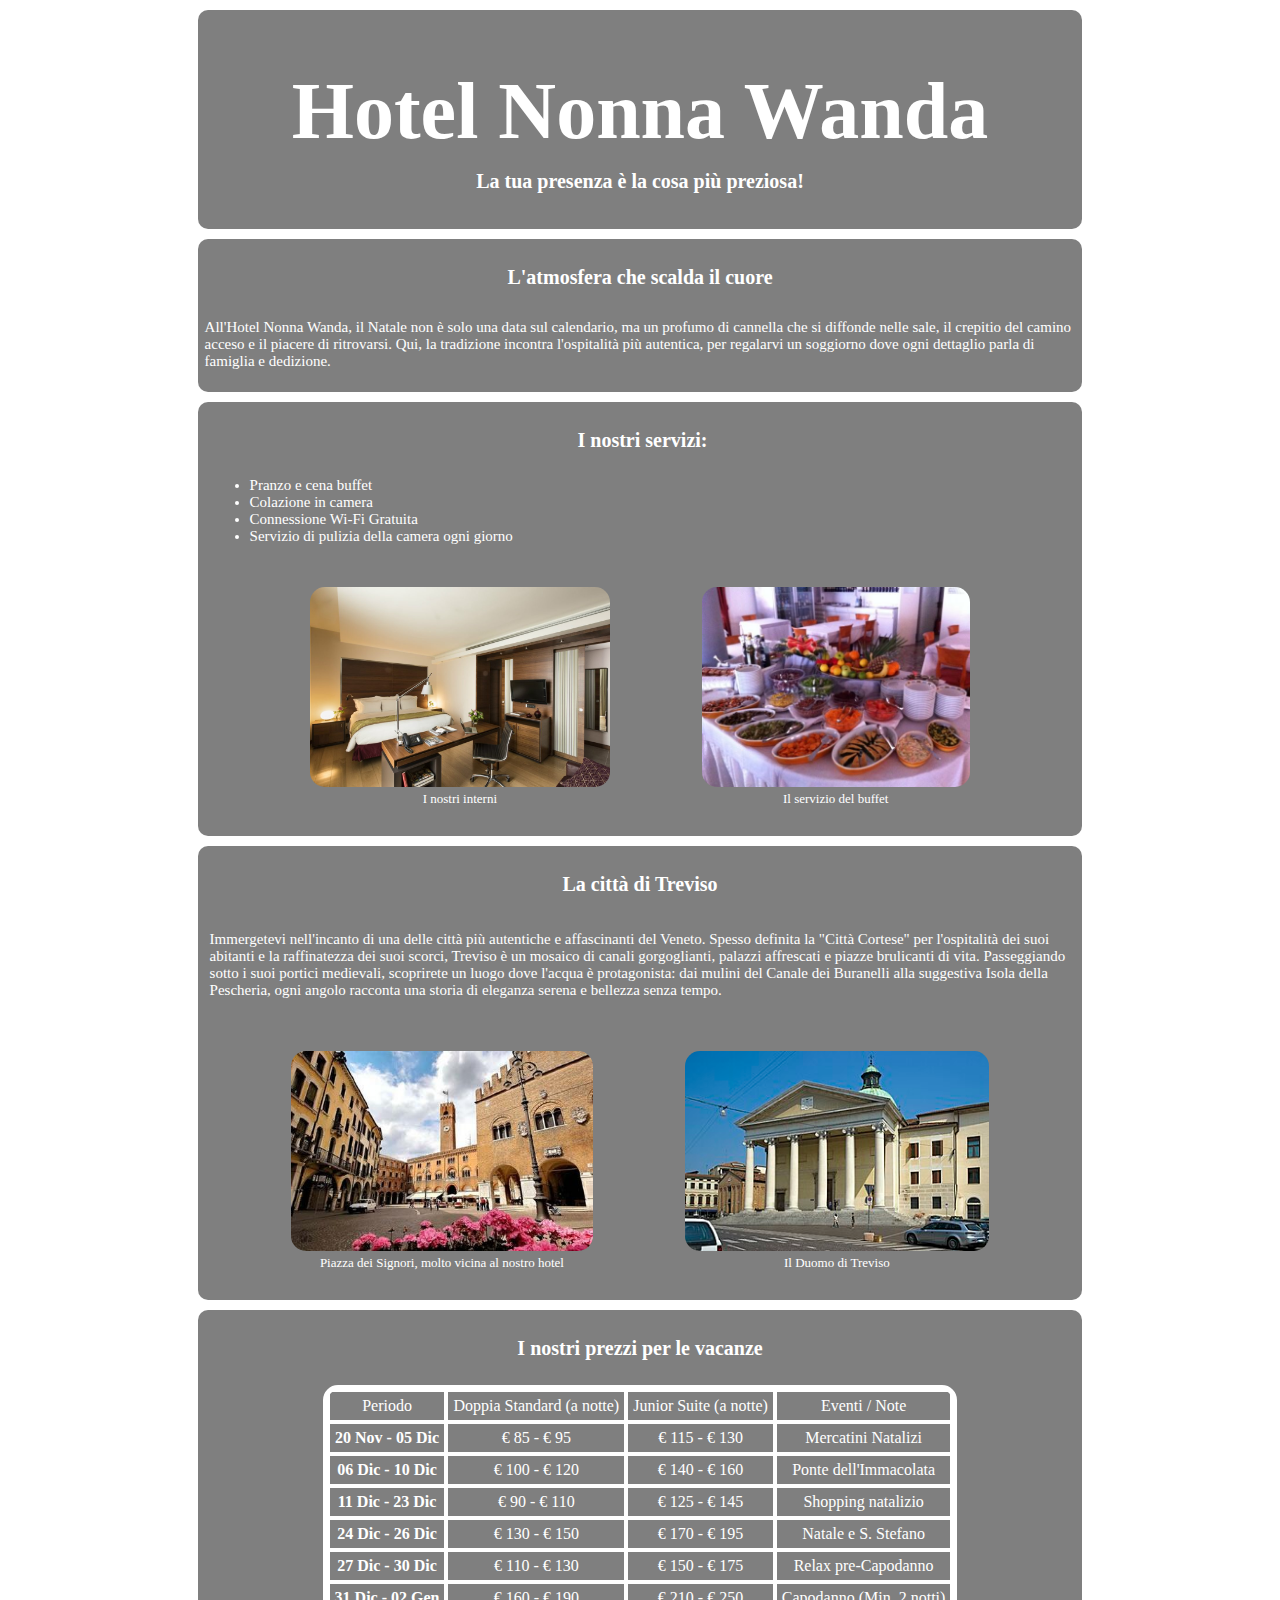
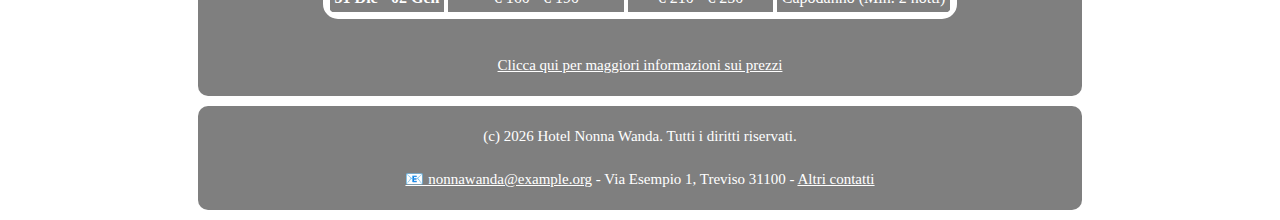
<file: index.html>
<!DOCTYPE html>
<html lang="it">

<head>
    <meta charset="utf-8">
    <meta name="author" content="Voltan Giovanni @ ITI Francesco Severi">
    <meta name="generator" content="Visual Studio Code">
    <meta name="description" content="Home page del sito web dell'hotel Nonna Wanda.">
    <meta name="keywords" content="hotel, treviso, nonnawanda, wanda, albergo, natale, vacanze, capodanno, home">
    <link rel="stylesheet" href="stile.css">
    <title>Home page | Hotel Nonna Wanda</title>
</head>

<body>
    <!-- Intestazione -->
    <div class="trasparente">
        <a href="index.html" style="text-decoration: none;">
            <h1 id="intestazione" style="font-size:80px; margin-bottom: 0; color:white">Hotel Nonna Wanda</h1>
        </a>
        <h4 id="intestazione" style="font-size:20px; margin-top: 5px">La tua presenza è la cosa più preziosa!</h4>
    </div>

    <!-- Paragrafo introduzione -->
    <div class="trasparente">
        <p class="titolo-testo">
            L'atmosfera che scalda il cuore
        </p>
        <p class="testo">
            All'Hotel Nonna Wanda, il Natale non è solo una data sul calendario, ma un profumo di cannella che
            si
            diffonde nelle sale, il crepitio del camino acceso e il piacere di ritrovarsi. Qui, la tradizione
            incontra
            l'ospitalità più autentica, per regalarvi un soggiorno dove ogni dettaglio parla di famiglia e
            dedizione.
        </p>
    </div>

    <!-- Servizi -->
    <div class="trasparente">
        <p class="titolo-testo" style="padding-left: 10px;">
            I nostri servizi:
        </p>
        <ul class="testo" style="margin-left: 10px;">
            <li>Pranzo e cena buffet</li>
            <li>Colazione in camera</li>
            <li>Connessione Wi-Fi Gratuita</li>
            <li>Servizio di pulizia della camera ogni giorno</li>
        </ul>
        <table class="galleria" align="center">
            <tr>
                <td>
                    <figure>
                        <a href="servizi.html">
                            <img class="immagine-galleria" src="img/camera.jpg" height="200" alt="interni">
                        </a>
                        <figcaption>I nostri interni</figcaption>
                    </figure>
                </td>
                <td>
                    <figure>
                        <a href="servizi.html">
                            <img class="immagine-galleria" src="img/buffet.jpg" height="200" alt="buffet">
                        </a>
                        <figcaption>Il servizio del buffet</figcaption>
                    </figure>
                </td>
            </tr>
        </table>
    </div>

    <!-- Treviso -->
    <div class="trasparente">
        <p class="titolo-testo">La città di Treviso</p>
        <p class="testo" style="padding:10px">Immergetevi nell'incanto di una delle città più autentiche e affascinanti
            del Veneto. Spesso
            definita la "Città Cortese" per l'ospitalità dei suoi abitanti e la raffinatezza dei suoi scorci, Treviso è
            un mosaico di canali gorgoglianti, palazzi affrescati e piazze brulicanti di vita.

            Passeggiando sotto i suoi portici medievali, scoprirete un luogo dove l'acqua è protagonista: dai mulini del
            Canale dei Buranelli alla suggestiva Isola della Pescheria, ogni angolo racconta una storia di eleganza
            serena e bellezza senza tempo.
        </p>
        <table class="galleria" align="center">
            <tr>
                <td>
                    <figure>
                        <a href="treviso.html#piazza">
                            <img class="immagine-galleria" src="img/piazza.jpg" height="200" alt="Piazza dei Signori">
                        </a>
                        <figcaption>Piazza dei Signori, molto vicina al nostro hotel</figcaption>
                    </figure>
                </td>
                <td>
                    <figure>
                        <a href="treviso.html#duomo">
                            <img class="immagine-galleria" src="img/duomo.jpg" height="200" alt="buffet">
                        </a>
                        <figcaption>Il Duomo di Treviso</figcaption>
                    </figure>
                </td>
            </tr>
        </table>
    </div>

    <!-- Tabella prezzi -->
    <div class="trasparente">
        <p class="titolo-testo">I nostri prezzi per le vacanze</p>
        <table id="tabella-prezzi" border="5" bordercolor="white">
            <tr>
                <td>Periodo</td>
                <td>Doppia Standard (a notte)</td>
                <td>Junior Suite (a notte)</td>
                <td>Eventi / Note</td>
            </tr>
            <tr>
                <th>20 Nov - 05 Dic</th>
                <td>€ 85 - € 95</td>
                <td>€ 115 - € 130</td>
                <td>Mercatini Natalizi</td>
            </tr>
            <tr>
                <th>06 Dic - 10 Dic</th>
                <td>€ 100 - € 120</td>
                <td>€ 140 - € 160</td>
                <td>Ponte dell'Immacolata</td>
            </tr>
            <tr>
                <th>11 Dic - 23 Dic</th>
                <td>€ 90 - € 110</td>
                <td>€ 125 - € 145</td>
                <td>Shopping natalizio</td>
            </tr>
            <tr>
                <th>24 Dic - 26 Dic</th>
                <td>€ 130 - € 150</td>
                <td>€ 170 - € 195</td>
                <td>Natale e S. Stefano</td>
            </tr>
            <tr>
                <th>27 Dic - 30 Dic</th>
                <td>€ 110 - € 130</td>
                <td>€ 150 - € 175</td>
                <td>Relax pre-Capodanno</td>
            </tr>
            <tr>
                <th>31 Dic - 02 Gen</th>
                <td>€ 160 - € 190</td>
                <td>€ 210 - € 250</td>
                <td>Capodanno (Min. 2 notti)</td>
            </tr>
        </table>
        <br>
        <a style="color:white" href="prezzi.html#tabella-prezzi">
            <p class="testo" style="text-align: center;">Clicca qui per maggiori informazioni sui prezzi</p>
        </a>
    </div>

    <!-- Footer -->
    <div class="trasparente">
        <p style="text-align:center" class="testo">(c) 2026 Hotel Nonna Wanda. Tutti i diritti riservati.</p>
        <p class="testo" style="text-align: center;">
            <a href="mailto:nonnawanda@example.com" style="color:white">📧 nonnawanda@example.org</a>
            - Via Esempio 1, Treviso 31100 -
            <a href="contatti.html" style="color:white">Altri contatti</a>
        </p>
    </div>
</body>

</html>
</file>
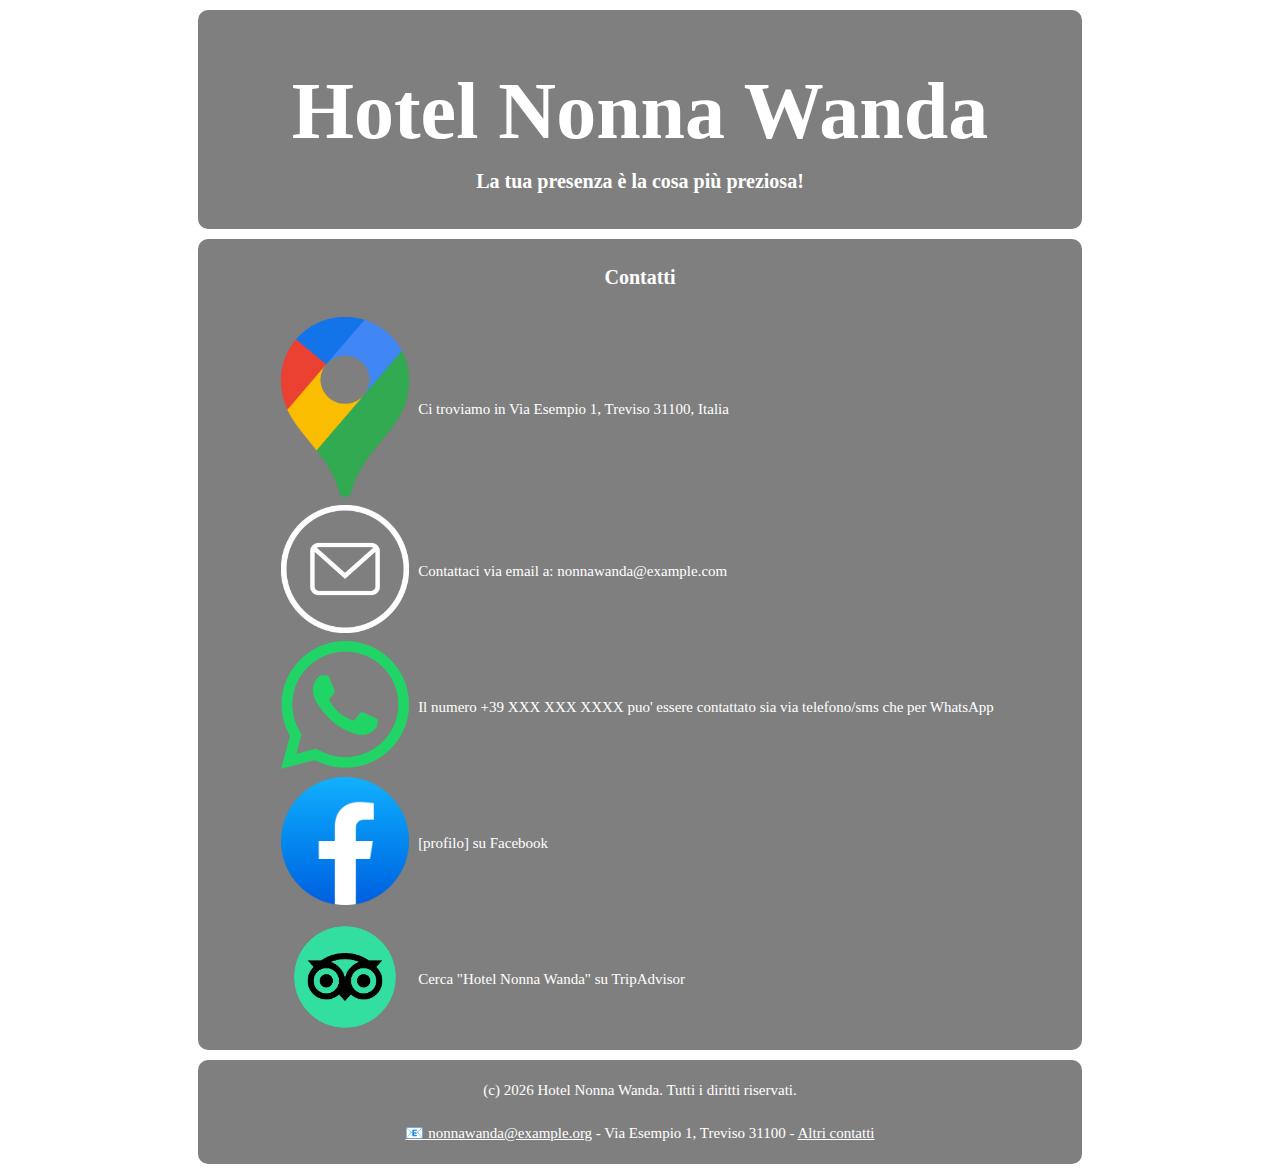
<file: contatti.html>
<!DOCTYPE html>
<html lang="it">

<head>
    <meta charset="utf-8">
    <meta name="author" content="Voltan Giovanni @ ITI Francesco Severi">
    <meta name="generator" content="Visual Studio Code">
    <meta name="description" content="Pagina dei contatti dell'hotel Nonna Wanda.">
    <meta name="keywords" content="hotel, treviso, nonnawanda, wanda, albergo, natale, vacanze, capodanno, contatti">
    <link rel="stylesheet" href="stile.css">
    <title>Contatti | Hotel Nonna Wanda</title>
</head>

<body>
    <!-- Intestazione -->
    <div class="trasparente">
        <a href="index.html" style="text-decoration: none;">
            <h1 id="intestazione" style="font-size:80px; margin-bottom: 0; color:white">Hotel Nonna Wanda</h1>
        </a>
        <h4 id="intestazione" style="font-size:20px; margin-top: 5px">La tua presenza è la cosa più preziosa!</h4>
    </div>

    <div class="trasparente">
        <p class="titolo-testo">Contatti</p>
        <table align="center">
            <tr>
                <td>
                    <img src="img/maps.png" width="128" height="180">
                </td>
                <td class="testo">
                    <p>Ci troviamo in Via Esempio 1, Treviso 31100, Italia</p>
                </td>
            </tr>
            <tr>
                <td>
                    <a href="mailto:nonnawanda@example.com">
                        <img src="img/email-contatti.png" width="128" height="128" alt="Email">
                    </a>
                </td>
                <td class="testo">
                    <p>Contattaci via email a: nonnawanda@example.com</p>
                </td>
            </tr>
            <tr>
                <td>
                    <a href="https://wa.me/+390000000000">
                        <img src="img/whatsapp.png" width="128" height="128" alt="WhatsApp">
                    </a>
                </td>
                <td class="testo">
                    <p>Il numero +39 XXX XXX XXXX puo' essere contattato sia via telefono/sms che per WhatsApp</p>
                </td>
            </tr>
            <tr>
                <td>
                    <a href="https://facebook.com/esempio">
                        <img src="img/facebook.png" width="128" height="128" alt="Facebook">
                    </a>
                </td>
                <td class="testo">
                    <p>[profilo] su Facebook</p>
                </td>
            </tr>
            <tr>
                <td>
                    <a href="https://tripadvisor.com/esempio">
                        <img src="img/tripadvisor.png" width="128" height="128" alt="TripAdvisor">
                    </a>
                </td>
                <td class="testo">
                    <p>Cerca "Hotel Nonna Wanda" su TripAdvisor</p>
                </td>
            </tr>
        </table>
    </div>

    <!-- Footer -->
    <div class="trasparente">
        <p style="text-align:center" class="testo">(c) 2026 Hotel Nonna Wanda. Tutti i diritti riservati.</p>
        <p class="testo" style="text-align: center;">
            <a href="mailto:nonnawanda@example.com" style="color:white">📧 nonnawanda@example.org</a>
            - Via Esempio 1, Treviso 31100 -
            <a href="contatti.html" style="color:white">Altri contatti</a>
        </p>
    </div>
</body>

</html>
</file>
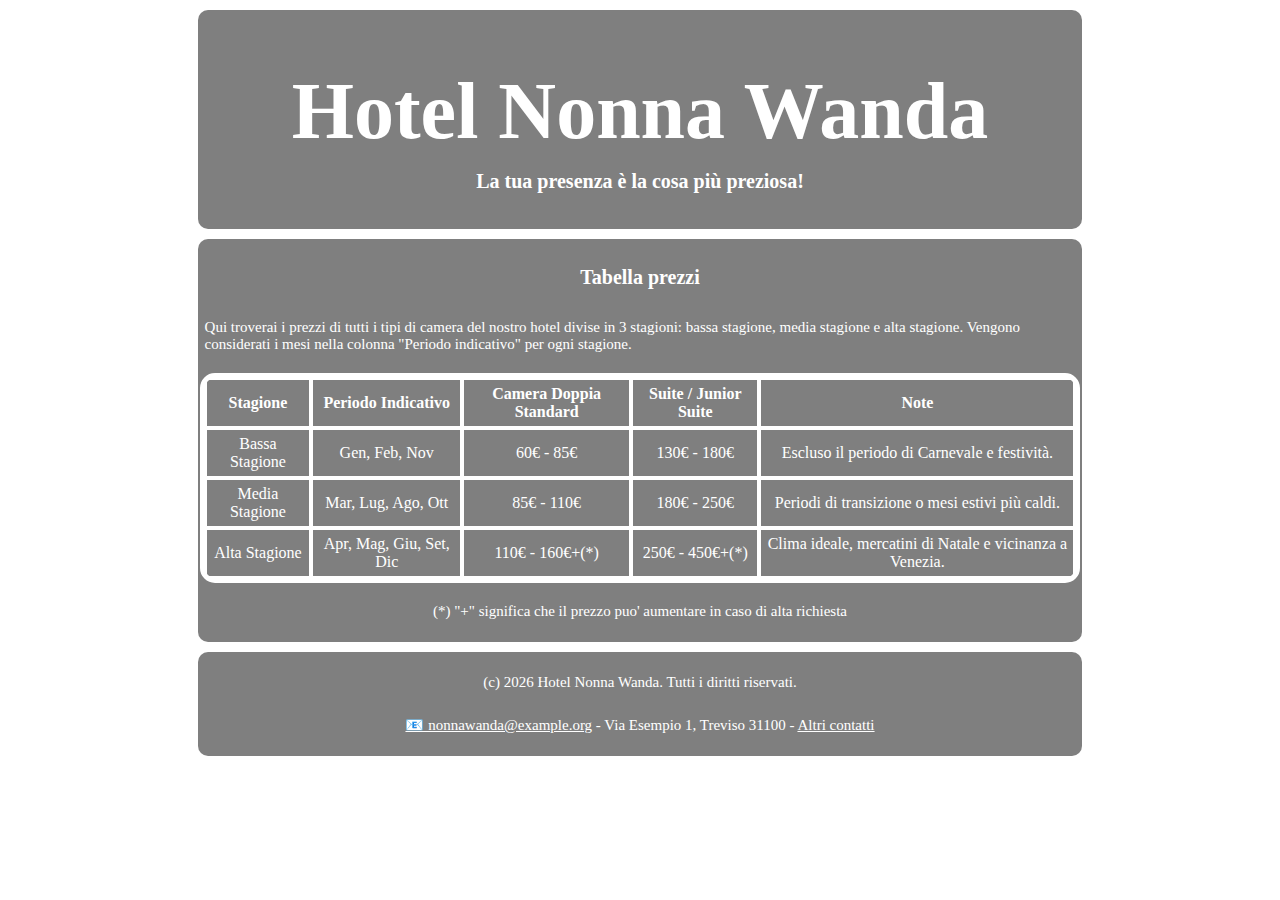
<file: prezzi.html>
<!DOCTYPE html>
<html lang="it">

<head>
    <meta charset="utf-8">
    <meta name="author" content="Voltan Giovanni @ ITI Francesco Severi">
    <meta name="generator" content="Visual Studio Code">
    <meta name="description" content="Home page del sito web dell'hotel Nonna Wanda.">
    <meta name="keywords" content="hotel, economico, treviso, nonnawanda, wanda, albergo, natale, vacanze, capodanno">
    <link rel="stylesheet" href="stile.css">
    <title>Home page | Hotel Nonna Wanda</title>
</head>

<body>
    <!-- Intestazione -->
    <div class="trasparente">
        <a href="index.html" style="text-decoration: none;">
            <h1 id="intestazione" style="font-size:80px; margin-bottom: 0; color:white">Hotel Nonna Wanda</h1>
        </a>
        <h4 id="intestazione" style="font-size:20px; margin-top: 5px">La tua presenza è la cosa più preziosa!</h4>
    </div>

    <div class="trasparente">
        <p class="titolo-testo">Tabella prezzi</p>
        <p class="testo">Qui troverai i prezzi di tutti i tipi di camera del nostro hotel divise in 3 stagioni: bassa
            stagione, media stagione e alta stagione. Vengono considerati i mesi nella colonna "Periodo indicativo" per
            ogni stagione.</p>
        <table id="tabella-prezzi" border="5" bordercolor="white">
            <tr>
                <th>
                    Stagione
                </th>
                <th>
                    Periodo Indicativo
                </th>
                <th>
                    Camera Doppia Standard
                </th>
                <th>
                    Suite / Junior Suite
                </th>
                <th>
                    Note
                </th>
            </tr>
            <tr>
                <td>
                    Bassa Stagione
                </td>
                <td>
                    Gen, Feb, Nov
                </td>
                <td>
                    60€ - 85€
                </td>
                <td>
                    130€ - 180€
                </td>
                <td>
                    Escluso il periodo di Carnevale e festività.
                </td>
            </tr>
            <tr>
                <td>
                    Media Stagione
                </td>
                <td>
                    Mar, Lug, Ago, Ott
                </td>
                <td>
                    85€ - 110€
                </td>
                <td>
                    180€ - 250€
                </td>
                <td>
                    Periodi di transizione o mesi estivi più caldi.
                </td>
            </tr>
            <tr>
                <td>
                    Alta Stagione
                </td>
                <td>
                    Apr, Mag, Giu, Set, Dic
                </td>
                <td>
                    110€ - 160€+(*)
                </td>
                <td>
                    250€ - 450€+(*)
                </td>
                <td>
                    Clima ideale, mercatini di Natale e vicinanza a Venezia.
                </td>
            </tr>
        </table>
        <p class="testo" style="text-align: center;">(*) "+" significa che il prezzo puo' aumentare in caso di alta richiesta</p>
    </div>

    <!-- Footer -->
    <div class="trasparente">
        <p style="text-align:center" class="testo">(c) 2026 Hotel Nonna Wanda. Tutti i diritti riservati.</p>
        <p class="testo" style="text-align: center;">
            <a href="mailto:nonnawanda@example.com" style="color:white">📧 nonnawanda@example.org</a>
            - Via Esempio 1, Treviso 31100 -
            <a href="contatti.html" style="color:white">Altri contatti</a>
        </p>
    </div>
</body>

</html>
</file>
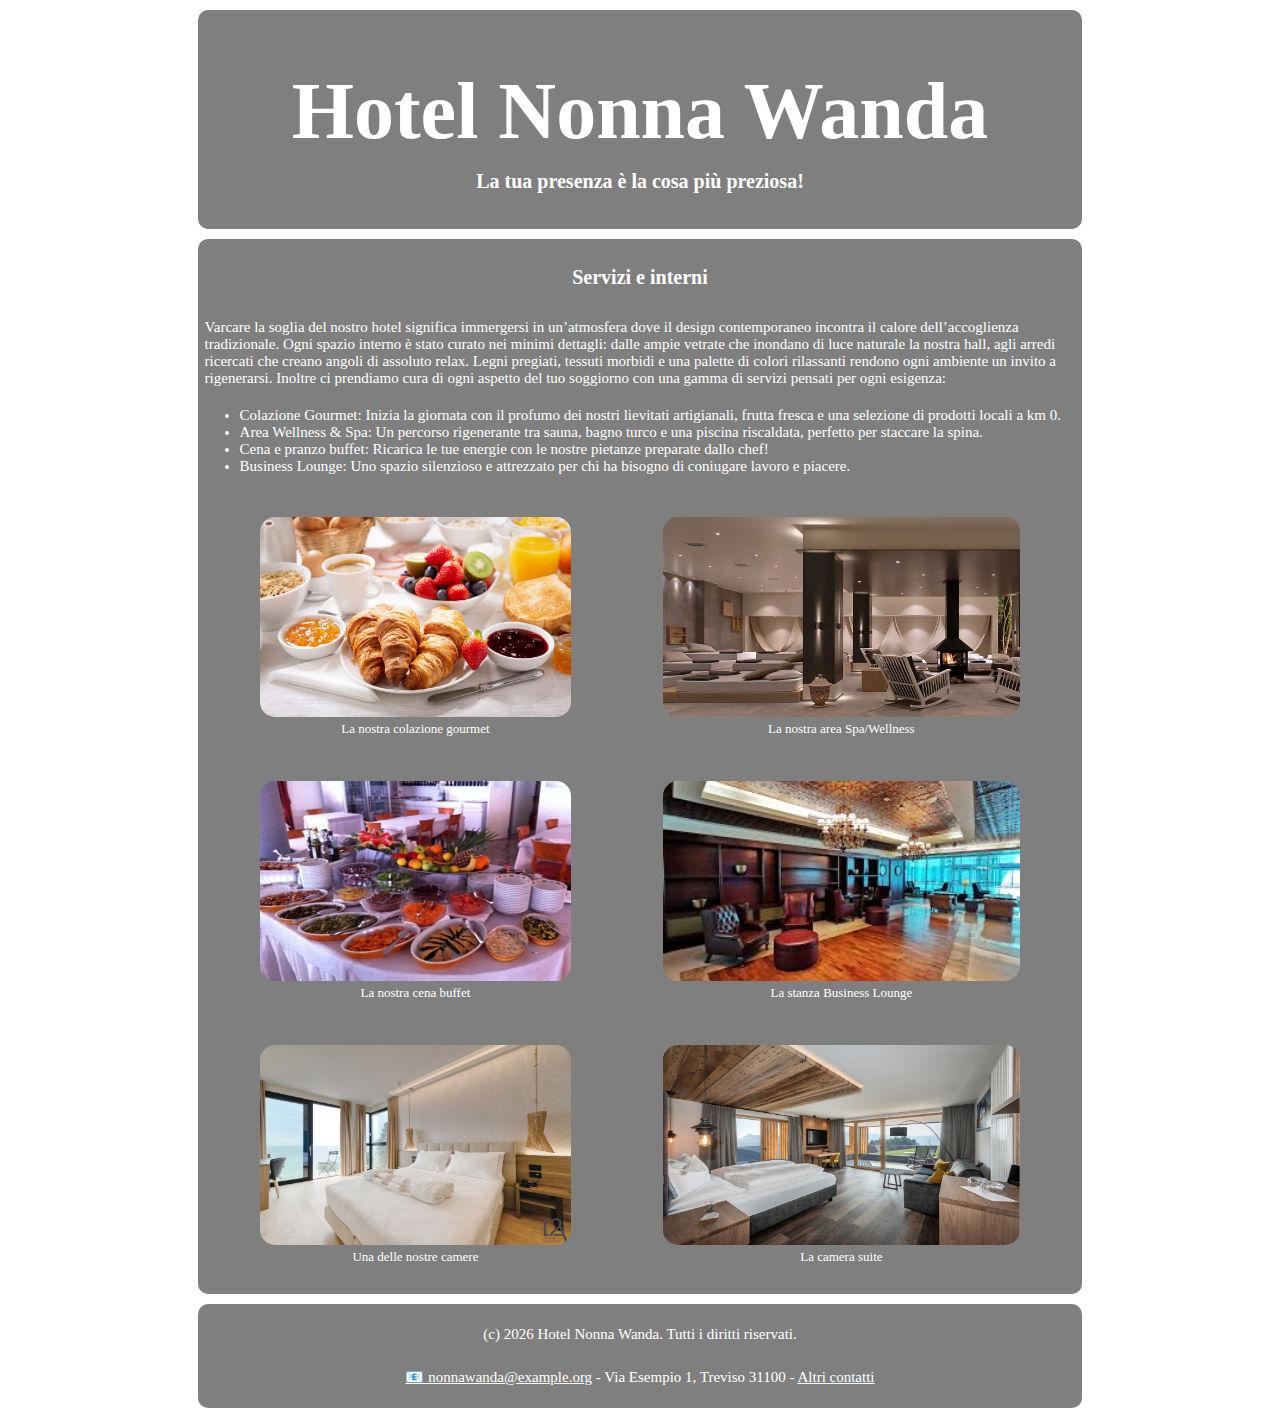
<file: servizi.html>
<!DOCTYPE html>
<html lang="it">

<head>
    <meta charset="utf-8">
    <meta name="author" content="Voltan Giovanni @ ITI Francesco Severi">
    <meta name="generator" content="Visual Studio Code">
    <meta name="description" content="Home page del sito web dell'hotel Nonna Wanda.">
    <meta name="keywords"
        content="hotel, treviso, nonnawanda, wanda, albergo, natale, vacanze, capodanno, camera, stanza">
    <link rel="stylesheet" href="stile.css">
    <title>Interni e servizi | Hotel Nonna Wanda</title>
</head>

<body>
    <!-- Intestazione -->
    <div class="trasparente">
        <a href="index.html" style="text-decoration: none;">
            <h1 id="intestazione" style="font-size:80px; margin-bottom: 0; color:white">Hotel Nonna Wanda</h1>
        </a>
        <h4 id="intestazione" style="font-size:20px; margin-top: 5px">La tua presenza è la cosa più preziosa!</h4>
    </div>

    <div class="trasparente">
        <p class="titolo-testo">Servizi e interni</p>
        <p class="testo">Varcare la soglia del nostro hotel significa immergersi in un’atmosfera dove il design
            contemporaneo incontra il calore dell’accoglienza tradizionale. Ogni spazio interno è stato curato nei
            minimi dettagli: dalle ampie vetrate che inondano di luce naturale la nostra hall, agli arredi ricercati che
            creano angoli di assoluto relax. Legni pregiati, tessuti morbidi e una palette di colori rilassanti rendono
            ogni ambiente un invito a rigenerarsi. Inoltre ci prendiamo cura di ogni aspetto del tuo soggiorno con una
            gamma di servizi pensati per ogni esigenza:</p>
        <ul class="testo">
            <li>Colazione Gourmet: Inizia la giornata con il profumo dei nostri lievitati artigianali, frutta fresca e
                una selezione di prodotti locali a km 0.</li>
            <li>Area Wellness & Spa: Un percorso rigenerante tra sauna, bagno turco e una piscina riscaldata, perfetto
                per staccare la spina.</li>
            <li>Cena e pranzo buffet: Ricarica le tue energie con le nostre pietanze preparate dallo chef!</li>
            <li>Business Lounge: Uno spazio silenzioso e attrezzato per chi ha bisogno di coniugare lavoro e piacere.
            </li>
        </ul>
        <table class="galleria" align="center">
            <tr>
                <td>
                    <figure>
                        <img class="immagine-galleria" src="img/colazione.jpg" height="200">
                        <figcaption>La nostra colazione gourmet</figcaption>
                    </figure>
                </td>
                <td>
                    <figure>
                        <img class="immagine-galleria" src="img/area-wellness.webp" height="200">
                        <figcaption>La nostra area Spa/Wellness</figcaption>
                    </figure>
                </td>
            </tr>
            <tr>
                <td>
                    <figure>
                        <img class="immagine-galleria" src="img/buffet.jpg" height="200">
                        <figcaption>La nostra cena buffet</figcaption>
                    </figure>
                </td>
                <td>
                    <figure>
                        <img class="immagine-galleria" src="img/lounge.jpg" height="200">
                        <figcaption>La stanza Business Lounge</figcaption>
                    </figure>
                </td>
            </tr>
            <tr>
                <td>
                    <figure>
                        <img class="immagine-galleria" src="img/stanza.jpg" height="200">
                        <figcaption>Una delle nostre camere</figcaption>
                    </figure>
                </td>
                <td>
                    <figure>
                        <img class="immagine-galleria" src="img/suite.jpg" height="200">
                        <figcaption>La camera suite</figcaption>
                    </figure>
                </td>
            </tr>
        </table>
    </div>



    <!-- Footer -->
    <div class="trasparente">
        <p style="text-align:center" class="testo">(c) 2026 Hotel Nonna Wanda. Tutti i diritti riservati.</p>
        <p class="testo" style="text-align: center;">
            <a href="mailto:nonnawanda@example.com" style="color:white">📧 nonnawanda@example.org</a>
            - Via Esempio 1, Treviso 31100 -
            <a href="contatti.html" style="color:white">Altri contatti</a>
        </p>
    </div>
</body>

</html>
</file>
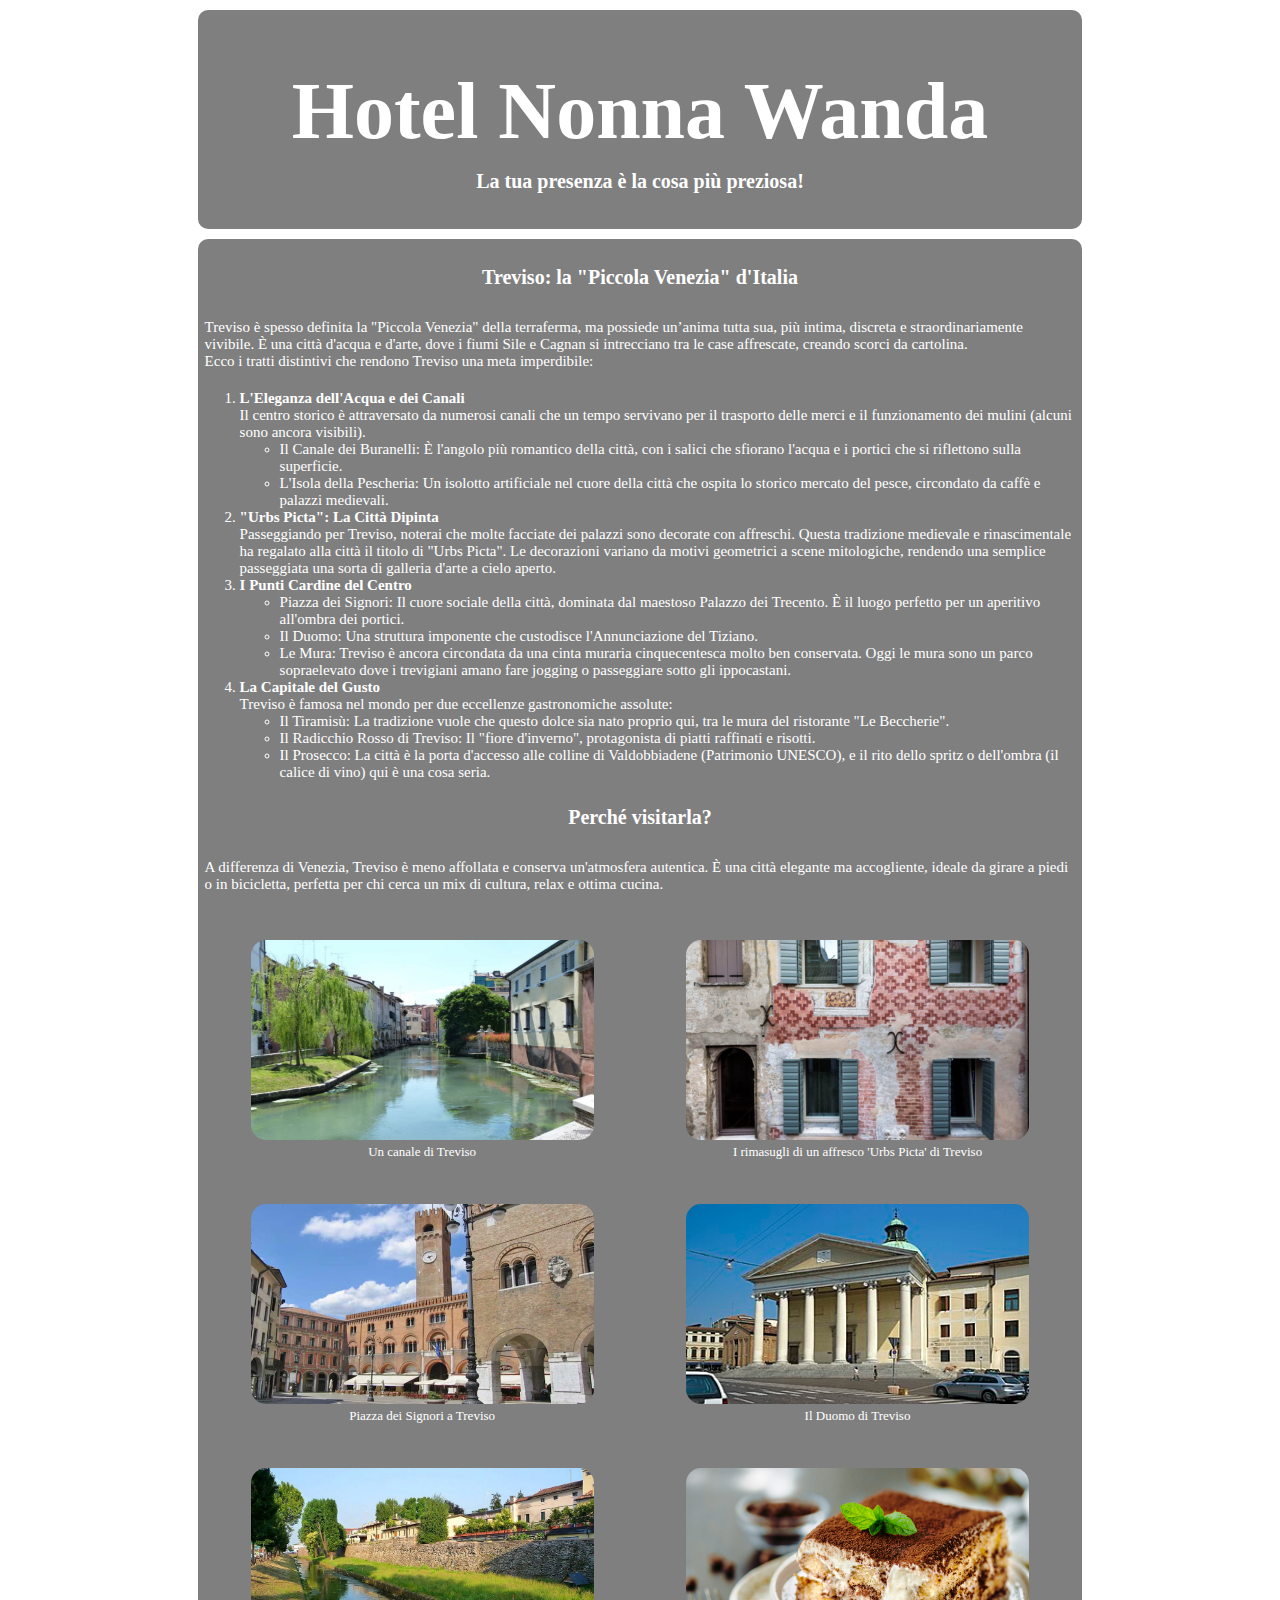
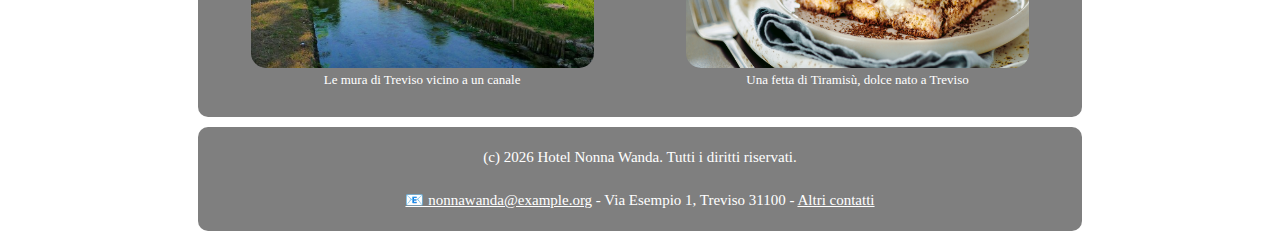
<file: treviso.html>
<!DOCTYPE html>
<html lang="it">

<head>
    <meta charset="utf-8">
    <meta name="author" content="Voltan Giovanni @ ITI Francesco Severi">
    <meta name="generator" content="Visual Studio Code">
    <meta name="description" content="Pagina dei contatti dell'hotel Nonna Wanda.">
    <meta name="keywords" content="hotel, treviso, nonnawanda, wanda, albergo, natale, vacanze, capodanno, contatti">
    <link rel="stylesheet" href="stile.css">
    <title>Treviso | Hotel Nonna Wanda</title>
</head>

<body>
    <!-- Intestazione -->
    <div class="trasparente">
        <a href="index.html" style="text-decoration: none;">
            <h1 id="intestazione" style="font-size:80px; margin-bottom: 0; color:white">Hotel Nonna Wanda</h1>
        </a>
        <h4 id="intestazione" style="font-size:20px; margin-top: 5px">La tua presenza è la cosa più preziosa!</h4>
    </div>

    <div class="trasparente">
        <p class="titolo-testo">Treviso: la "Piccola Venezia" d'Italia</p>
        <p class="testo">
            Treviso è spesso definita la "Piccola Venezia" della terraferma, ma possiede un’anima tutta sua, più intima,
            discreta e straordinariamente vivibile. È una città d'acqua e d'arte, dove i fiumi Sile e Cagnan si
            intrecciano tra le case affrescate, creando scorci da cartolina.
            <br>
            Ecco i tratti distintivi che rendono Treviso una meta imperdibile:
        </p>
        <ol class="testo">
            <li><b>L'Eleganza dell'Acqua e dei Canali</b> <br>
                Il centro storico è attraversato da numerosi canali che un tempo servivano per il trasporto delle
                merci e il funzionamento dei mulini (alcuni sono ancora visibili).
                <ul>
                    <li>
                        Il Canale dei Buranelli: È l'angolo più romantico della città, con i salici che sfiorano
                        l'acqua e i portici che si riflettono sulla superficie.
                    </li>
                    <li>
                        L'Isola della Pescheria: Un isolotto artificiale nel cuore della città che ospita lo storico
                        mercato del pesce, circondato da caffè e palazzi medievali.
                    </li>
                </ul>
            </li>
            <li>
                <b>"Urbs Picta": La Città Dipinta</b><br>
                Passeggiando per Treviso, noterai che molte facciate dei palazzi sono decorate con affreschi. Questa
                tradizione medievale e rinascimentale ha regalato alla città il titolo di "Urbs Picta". Le decorazioni
                variano da motivi geometrici a scene mitologiche, rendendo una semplice passeggiata una sorta di
                galleria d'arte a cielo aperto.
            </li>
            <li>
                <b>I Punti Cardine del Centro</b>
                <ul>
                    <li>Piazza dei Signori: Il cuore sociale della città, dominata dal maestoso Palazzo dei Trecento. È
                        il luogo perfetto per un aperitivo all'ombra dei portici.</li>
                    <li>Il Duomo: Una struttura imponente che custodisce l'Annunciazione del Tiziano.</li>
                    <li>Le Mura: Treviso è ancora circondata da una cinta muraria cinquecentesca molto ben conservata.
                        Oggi le mura sono un parco sopraelevato dove i trevigiani amano fare jogging o passeggiare sotto
                        gli ippocastani.</li>
                </ul>
            </li>
            <li>
                <b>La Capitale del Gusto</b> <br>
                Treviso è famosa nel mondo per due eccellenze gastronomiche assolute:
                <ul>
                    <li>Il Tiramisù: La tradizione vuole che questo dolce sia nato proprio qui, tra le mura del
                        ristorante "Le Beccherie".</li>
                    <li>Il Radicchio Rosso di Treviso: Il "fiore d'inverno", protagonista di piatti raffinati e risotti.
                    </li>
                    <li>Il Prosecco: La città è la porta d'accesso alle colline di Valdobbiadene (Patrimonio UNESCO), e
                        il rito dello spritz o dell'ombra (il calice di vino) qui è una cosa seria.</li>
                </ul>
            </li>
        </ol>
        <p class="titolo-testo">Perché visitarla?</p>
        <p class="testo">A differenza di Venezia, Treviso è meno affollata e conserva un'atmosfera autentica. È una
            città elegante ma accogliente, ideale da girare a piedi o in bicicletta, perfetta per chi cerca un mix di
            cultura, relax e ottima cucina.</p>
        <table class="galleria" align="center">
            <tr>
                <td>
                    <figure>
                        <img class="immagine-galleria" src="img/canali.jpg" alt="Canale di Treviso" height="200">
                        <figcaption>Un canale di Treviso</figcaption>
                    </figure>
                </td>
                <td>
                    <figure>
                        <img class="immagine-galleria" src="img/urbspicta.jpg" alt="Affresco 'Urbs Picta' di Treviso"
                            height="200">
                        <figcaption>I rimasugli di un affresco 'Urbs Picta' di Treviso</figcaption>
                    </figure>
                </td>
            </tr>
            <tr>
                <td>
                    <figure>
                        <img class="immagine-galleria" src="img/piazza2.avif" alt="Piazza dei Signori" height="200">
                        <figcaption>Piazza dei Signori a Treviso</figcaption>
                    </figure>
                </td>
                <td>
                    <figure>
                        <img class="immagine-galleria" src="img/duomo.jpg" alt="Duomo di Treviso" height="200">
                        <figcaption>Il Duomo di Treviso</figcaption>
                    </figure>
                </td>
            </tr>
            <tr>
                <td>
                    <figure>
                        <img class="immagine-galleria" src="img/mura.jpg" alt="Mura di Treviso" height="200">
                        <figcaption>Le mura di Treviso vicino a un canale</figcaption>
                    </figure>
                </td>
                <td>
                    <figure>
                        <img class="immagine-galleria" src="img/tiramisu.webp" alt="Tiramisù" height="200">
                        <figcaption>Una fetta di Tiramisù, dolce nato a Treviso</figcaption>
                    </figure>
                </td>
            </tr>
        </table>
    </div>

    <!-- Footer -->
    <div class="trasparente">
        <p style="text-align:center" class="testo">(c) 2026 Hotel Nonna Wanda. Tutti i diritti riservati.</p>
        <p class="testo" style="text-align: center;">
            <a href="mailto:nonnawanda@example.com" style="color:white">📧 nonnawanda@example.org</a>
            - Via Esempio 1, Treviso 31100 -
            <a href="contatti.html" style="color:white">Altri contatti</a>
        </p>
    </div>
</body>

</html>
</file>
<file: stile.css>
#intestazione {
    font-family: "Comic Sans MS";
    font-weight: bold;
    text-align: center;
    padding-bottom: 8px;
}

.body-natalizio {
    background-image: url("img/texture.jpg");
}

.trasparente {
    background-color: rgba(0, 0, 0, 0.5);
    color: white;
    margin: 10px 15% 10px 15%;
    border-radius: 10px;
    padding: 2px;
}

.testo {
    font-family: Verdana;
    font-size: 15px;
}

.titolo-testo {
    font-family: Verdana;
    font-size: 20px;
    font-weight: bold;
    text-align: center;
}

.trasparente p,
.trasparente p {
    padding: 5px;
}

.tabella-testo {
    border-spacing: 5px;
    margin-left: 15%;
    margin-right: 15%;
}

.galleria {
    border-spacing: 10px;
}

.immagine-galleria {
    border-radius: 15px;
    position: relative;
    width: 100%;
    opacity: 1;
}

.immagine-galleria:hover {
    opacity: 0.5;
}

figcaption {
    font-family: "Verdana";
    font-size: 13px;
    text-align: center;
}

.centro {
    display: block;
    margin: auto;
    border-radius: 15px;
}

#tabella-prezzi {
    color: white;
    font-family: "Verdana";
    border-radius: 15px;
    border-spacing: 0px;
    border-collapse: separate;
    text-align: center;
    margin:auto;
}

#tabella-prezzi td,
#tabella-prezzi th {
    padding: 5px;
    border: 2px solid white;
}

#tabella-prezzi tr {
    border-radius: 10px;
}
</file>
